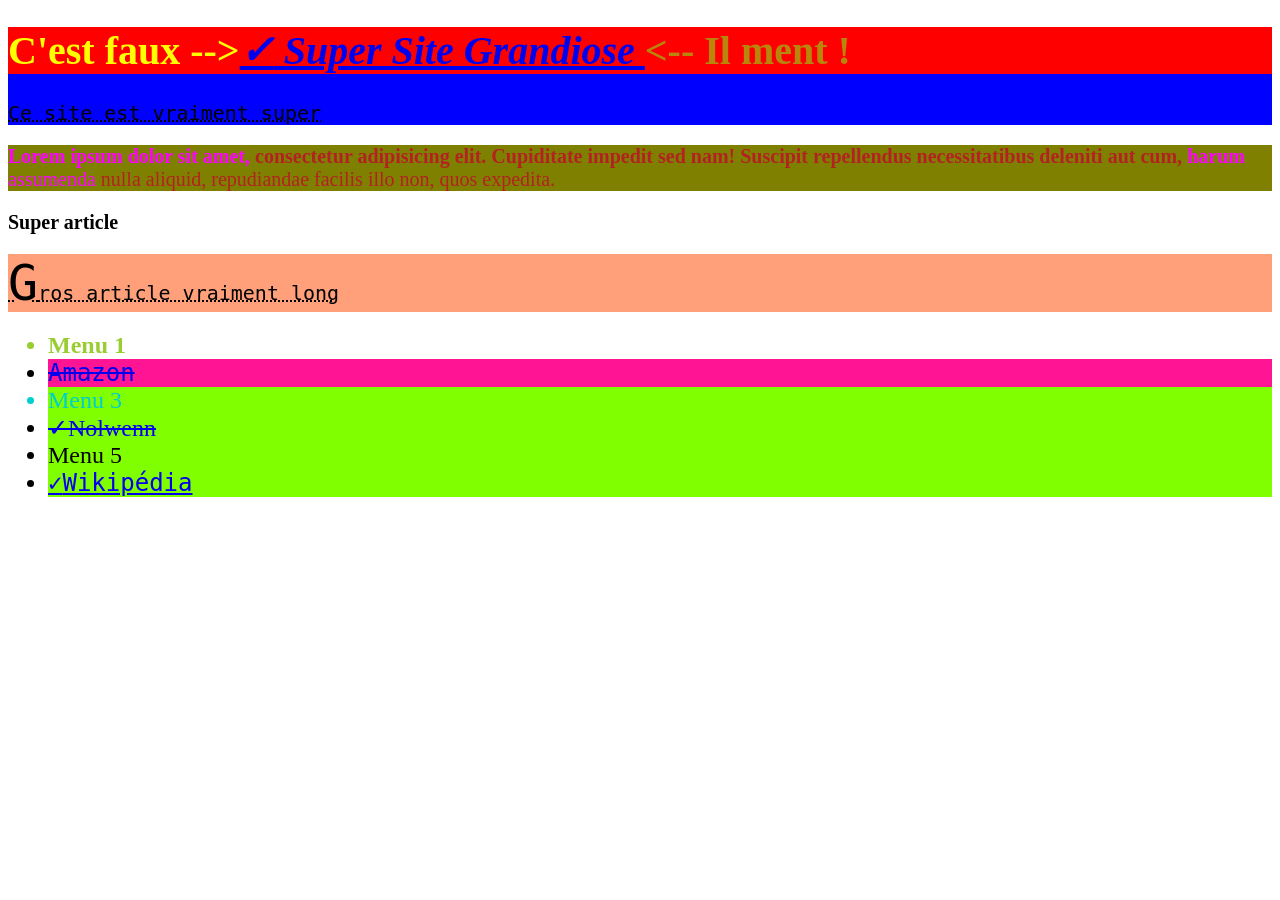
<file: cours_dwwm/front/02-css/01-selecteur/index.html>
<!DOCTYPE html>
<html lang="fr">
<head>
    <meta charset="UTF-8">
    <meta name="viewport" content="width=device-width, initial-scale=1.0">
    <title>Cours CSS - Les sélecteurs</title>
    <link rel="stylesheet" href="style.css">
    <style>
    h1 {
            background-color: aqua;
        }
    </style>
</head>
<body>
    <!-- header>(h1>a>{Super Site Grandiose})+p>{Ce site est vraiment super}-->
    <header style="background-color: blue;">
        <h1><a href="https://google.fr/search?q=carbonnade" target="blank">
            Super Site Grandiose  
            </a>
        </h1>
        <p>
            Ce site est vraiment super
        </p>
    </header>

    <!--main>(p>lorem+span*3)+article>h2+p>{Gros article vraiment long}-->
    <main>
        <p>
            <span>Lorem ipsum dolor sit amet,</span> consectetur adipisicing elit. <span> Cupiditate impedit sed nam!</span> Suscipit repellendus necessitatibus deleniti aut cum, <span> harum assumenda</span> nulla aliquid, repudiandae facilis illo non, quos expedita.
        </p>
        <article>
            <h2>Super article</h2>
            <p>
                Gros article vraiment long
            </p>
        </article>
    </main>
    <!--footer>ul>li*6.footer-list>{Menu $}-->
    <footer>
        <ul>
            <li class="footer-list" id="MenuImportant">Menu 1</li>
            <li class="footer-list"><a href="http://amazon.fr">Amazon</a></li>
            <li class="footer-list" aria-posinset="">Menu 3</li>
            <li class="footer-list"><a href="https://www.marquiset.fr">Nolwenn</a></li>
            <li class="footer-list" peuImportant>Menu 5</li>
            <li class="footer-list"><a href="https://wikipedia.org/wiki/amazonie">Wikipédia</a></li>
        </ul>
    </footer>
</body>
</html>
</file>
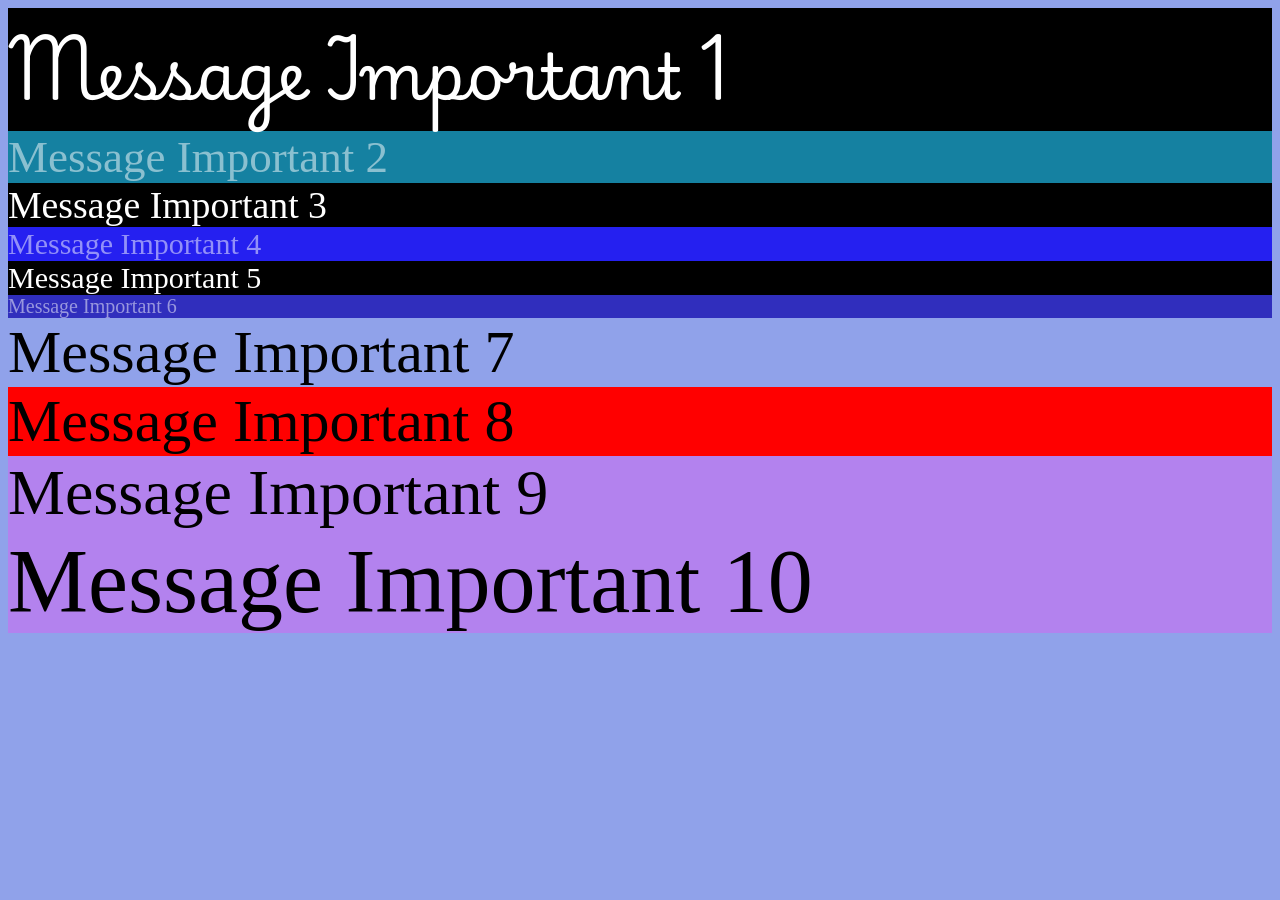
<file: cours_dwwm/front/02-css/02-bases/index.html>
<!DOCTYPE html>
<html lang="fr">
<head>
    <meta charset="UTF-8">
    <meta name="viewport" content="width=device-width, initial-scale=1.0">
    <title>Cours CSS - Les bases</title>
    <link rel="stylesheet" href="style.css">
</head>
<body>
    <div class="target1">
        Message Important 1
    </div>
    <div class="target2">
        Message Important 2
    </div>
    <div class="target3">
        Message Important 3
    </div>
    <div class="target4">
        Message Important 4
    </div>
    <div class="target5">
        Message Important 5
    </div>
    <div class="target6">
        Message Important 6
    </div>
    <div class="target7">
        Message Important 7
    </div>
    <div class="target8">
        Message Important 8
    </div>
    <div class="target9">
        Message Important 9
    </div>
    <div class="target10">
        Message Important 10
    </div>
    
</body>
</html>
</file>
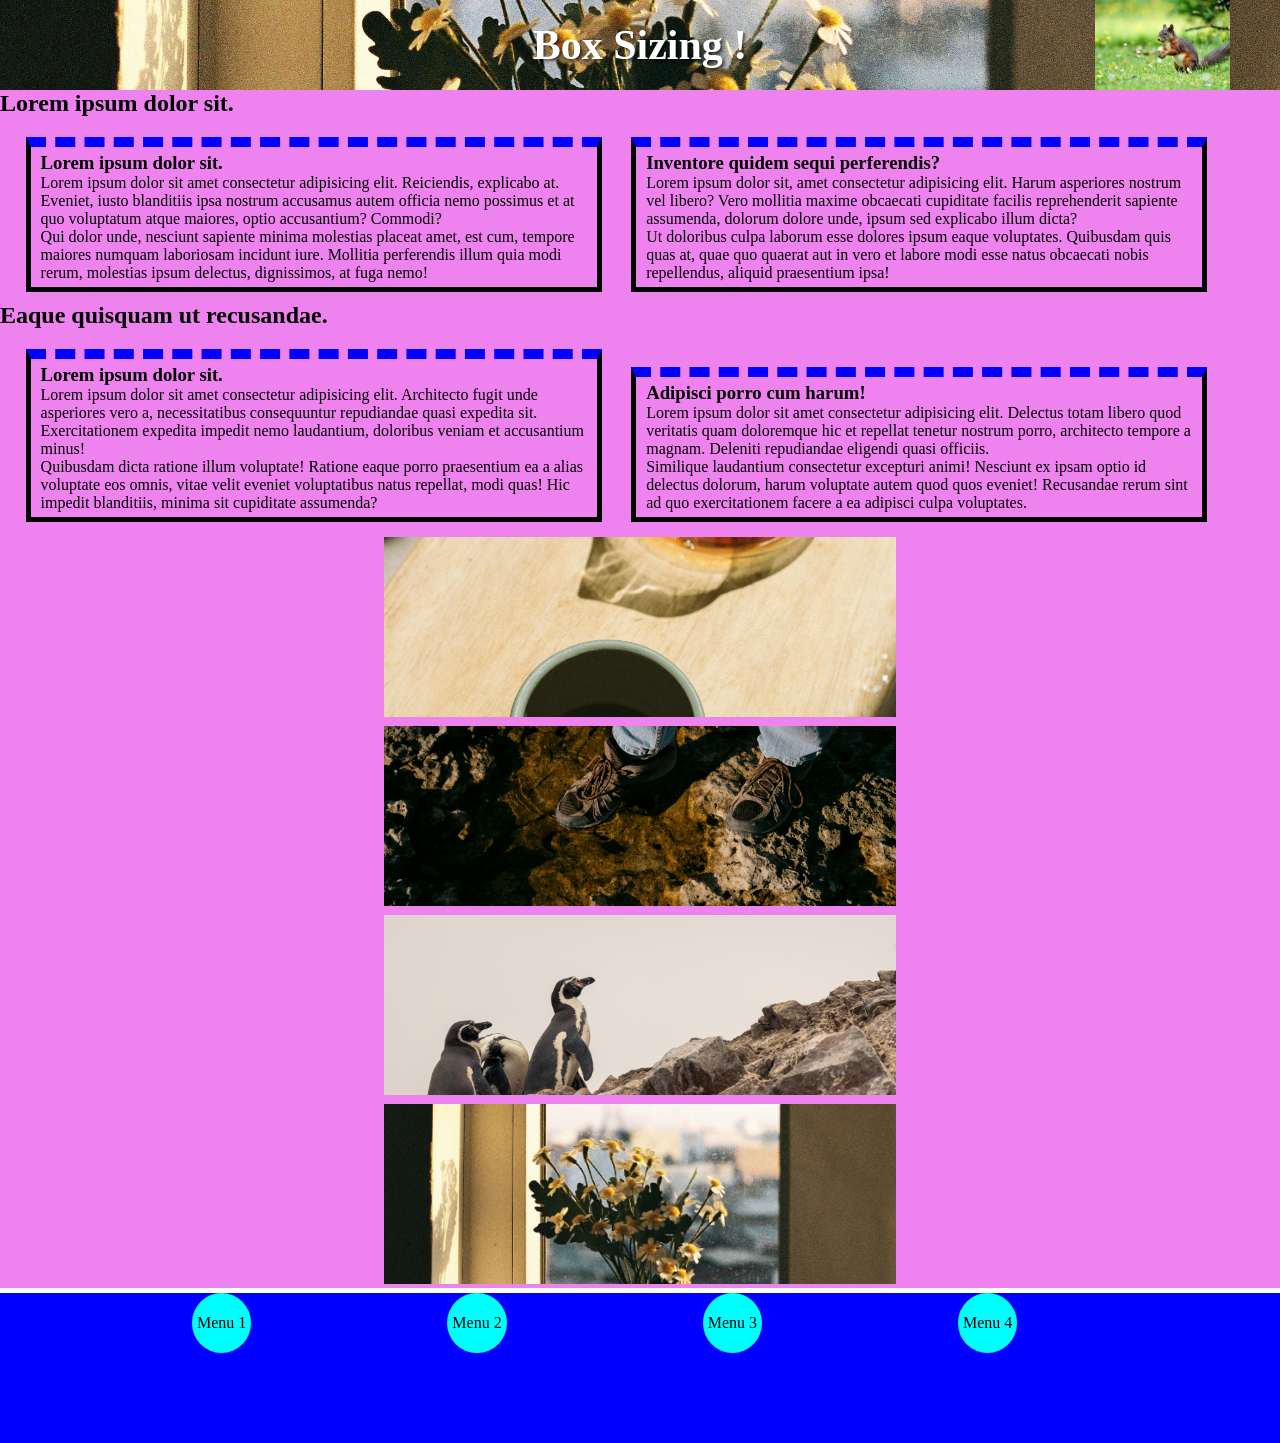
<file: cours_dwwm/front/02-css/03.box-sizing/index.html>
<!DOCTYPE html>
<html lang="fr">
<head>
    <meta charset="UTF-8">
    <meta name="viewport" content="width=device-width, initial-scale=1.0">
    <title>Cours CSS - Box Sizing</title>
    <link rel="stylesheet" href="style.css">
</head>
<body>
    <!-- (header>h1>{Box Sizing !})+(main>(section*2>(h2>lorem4)+article*2>(h3>lorem4)+p*2>lorem)+section>div*4>img)+footer>ul>li*4>{Menu $} -->
    
    <header>
        <h1>Box Sizing !</h1>
    </header>
    <main>
        <section>
            <h2>Lorem ipsum dolor sit.</h2>
            <article>
                <h3>Lorem ipsum dolor sit.</h3>
                <p>Lorem ipsum dolor sit amet consectetur adipisicing elit. Reiciendis, explicabo at. Eveniet, iusto blanditiis ipsa nostrum accusamus autem officia nemo possimus et at quo voluptatum atque maiores, optio accusantium? Commodi?</p>
                <p>Qui dolor unde, nesciunt sapiente minima molestias placeat amet, est cum, tempore maiores numquam laboriosam incidunt iure. Mollitia perferendis illum quia modi rerum, molestias ipsum delectus, dignissimos, at fuga nemo!</p>
            </article>
            <article>
                <h3>Inventore quidem sequi perferendis?</h3>
                <p>Lorem ipsum dolor sit, amet consectetur adipisicing elit. Harum asperiores nostrum vel libero? Vero mollitia maxime obcaecati cupiditate facilis reprehenderit sapiente assumenda, dolorum dolore unde, ipsum sed explicabo illum dicta?</p>
                <p>Ut doloribus culpa laborum esse dolores ipsum eaque voluptates. Quibusdam quis quas at, quae quo quaerat aut in vero et labore modi esse natus obcaecati nobis repellendus, aliquid praesentium ipsa!</p>
            </article>
        </section>
        <section>
            <h2>Eaque quisquam ut recusandae.</h2>
            <article>
                <h3>Lorem ipsum dolor sit.</h3>
                <p>Lorem ipsum dolor sit amet consectetur adipisicing elit. Architecto fugit unde asperiores vero a, necessitatibus consequuntur repudiandae quasi expedita sit. Exercitationem expedita impedit nemo laudantium, doloribus veniam et accusantium minus!</p>
                <p>Quibusdam dicta ratione illum voluptate! Ratione eaque porro praesentium ea a alias voluptate eos omnis, vitae velit eveniet voluptatibus natus repellat, modi quas! Hic impedit blanditiis, minima sit cupiditate assumenda?</p>
            </article>
            <article>
                <h3>Adipisci porro cum harum!</h3>
                <p>Lorem ipsum dolor sit amet consectetur adipisicing elit. Delectus totam libero quod veritatis quam doloremque hic et repellat tenetur nostrum porro, architecto tempore a magnam. Deleniti repudiandae eligendi quasi officiis.</p>
                <p>Similique laudantium consectetur excepturi animi! Nesciunt ex ipsam optio id delectus dolorum, harum voluptate autem quod quos eveniet! Recusandae rerum sint ad quo exercitationem facere a ea adipisci culpa voluptates.</p>
            </article>
        </section>
        <section>
            <div><img src="./pexels-alinaskazka-26985932.jpg" alt="tasse de thé"></div>
            <div><img src="./pexels-gunas4life-19632167.jpg" alt="chaussures de randonnées"></div>
            <div><img src="./pexels-joelalencar-26890445.jpg" alt="manchots"></div>
            <div><img src="./pexels-wilddaisy278-5326566.jpg" alt="vase avec bouquet"></div>
        </section>
    </main>
    <footer>
        <ul>
            <li>Menu 1</li>
            <li>Menu 2</li>
            <li>Menu 3</li>
            <li>Menu 4</li>
        </ul>
    </footer>
    
</body>
</html>
</file>
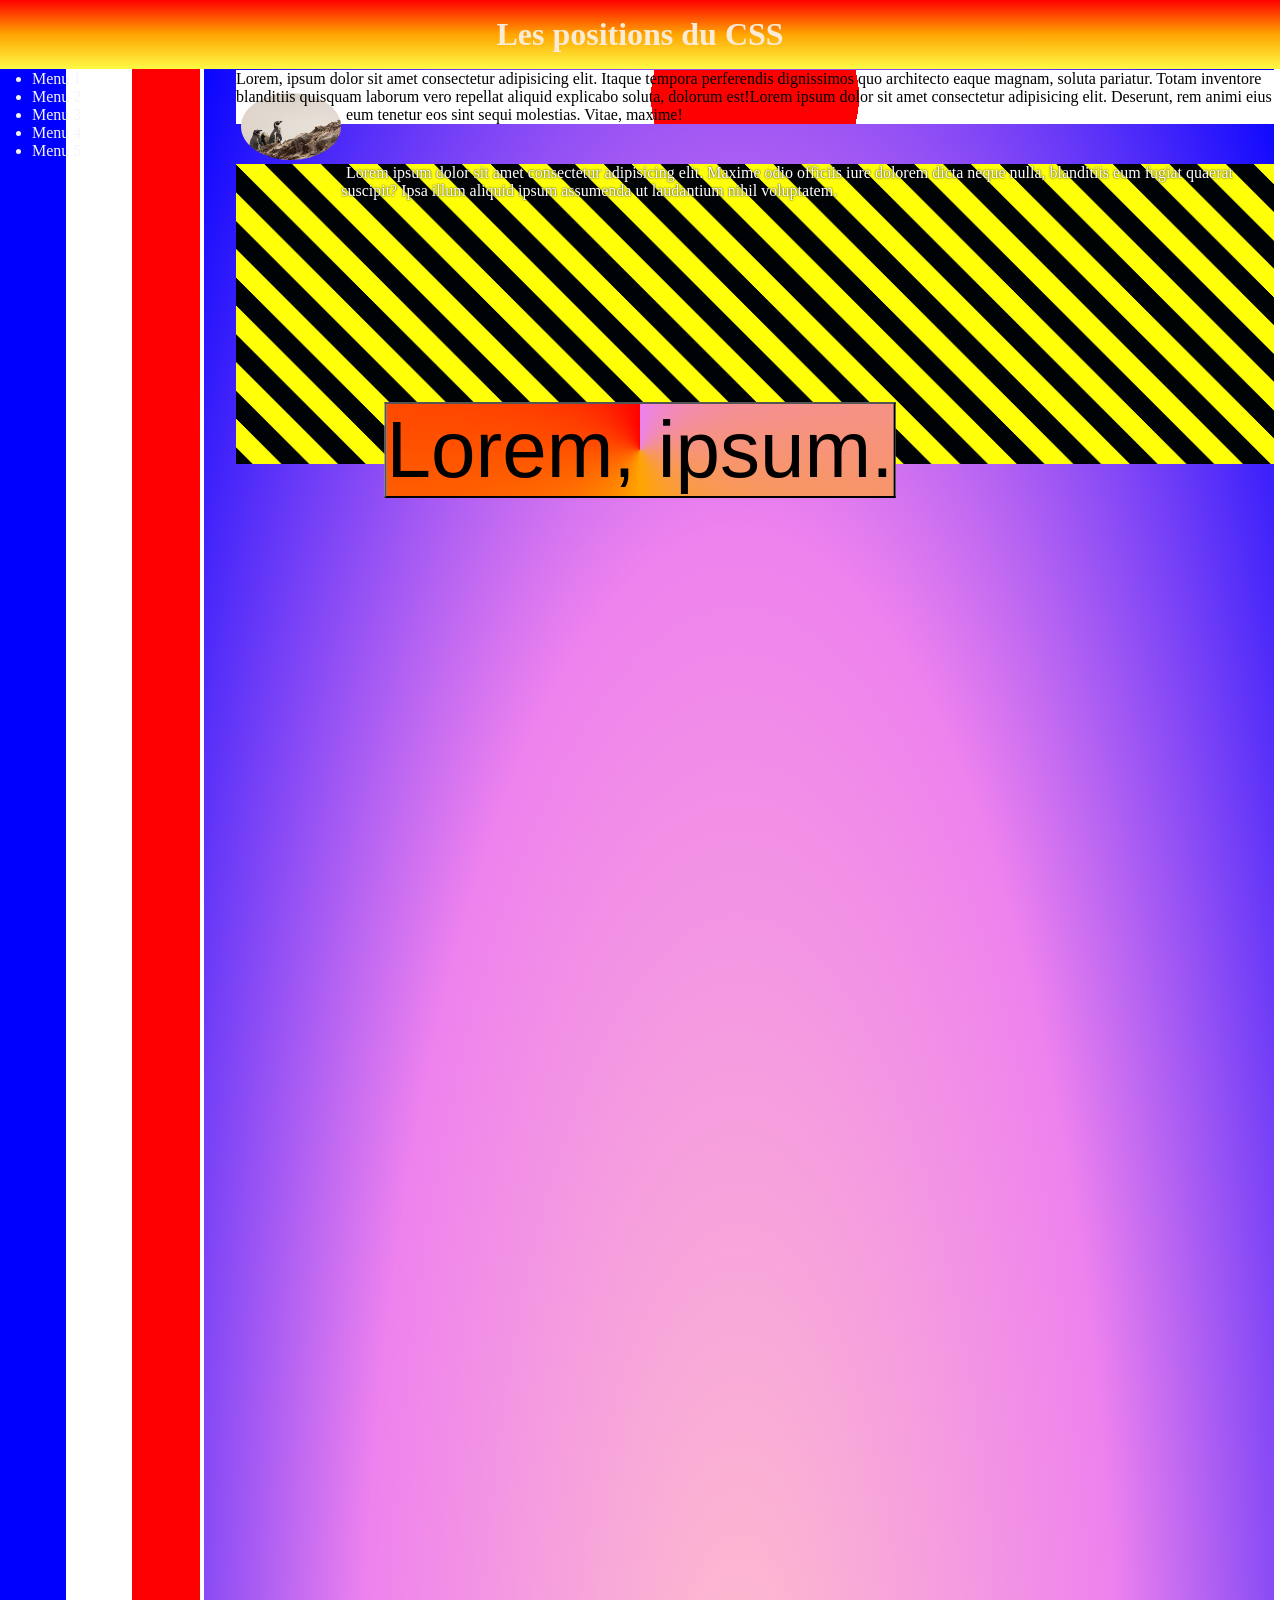
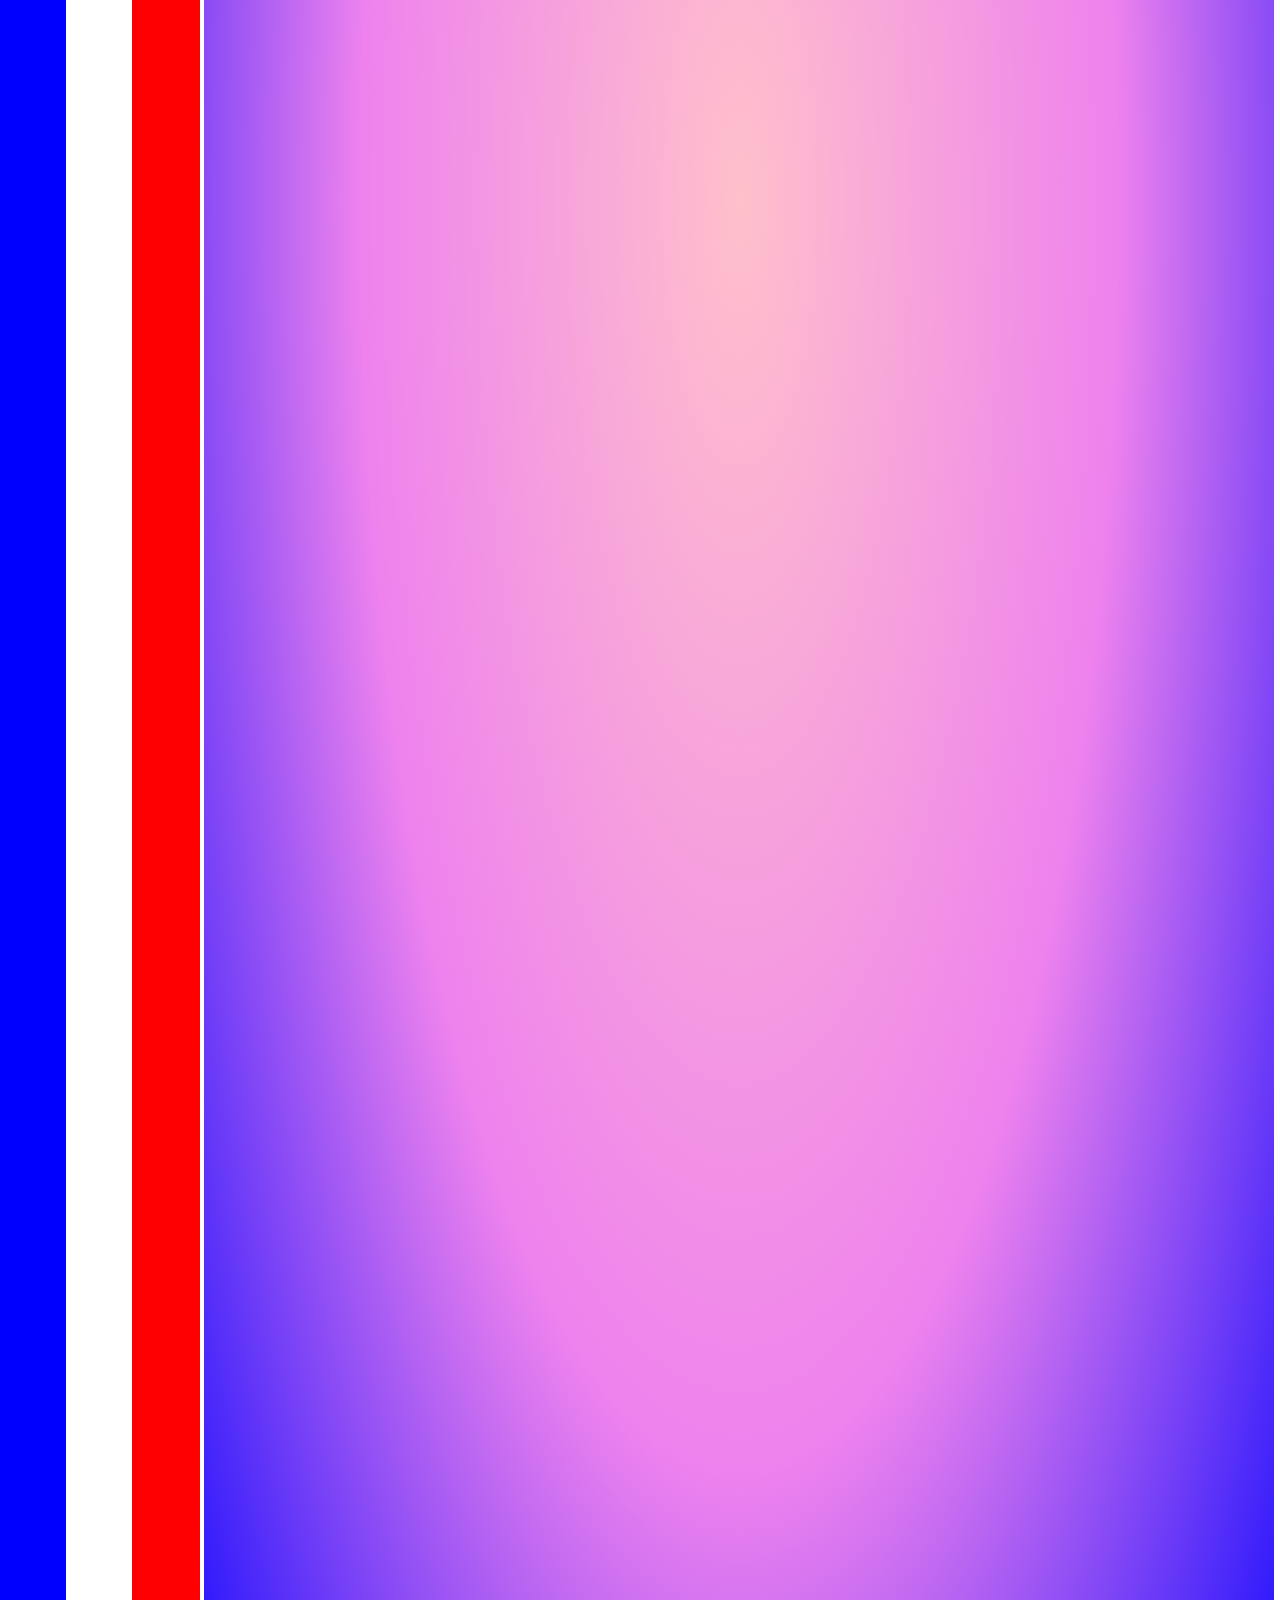
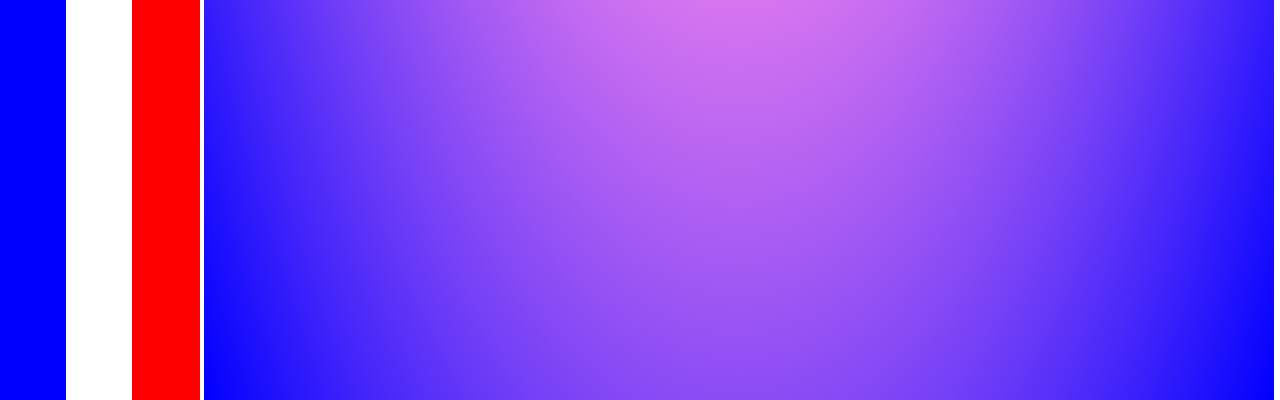
<file: cours_dwwm/front/02-css/04.position/index.html>
<!DOCTYPE html>
<html lang="fr">
<head>
    <meta charset="UTF-8">
    <meta name="viewport" content="width=device-width, initial-scale=1.0">
    <title>Cours CSS - Positions</title>
    <link rel="stylesheet" href="style.css">
</head>
<body>
    <!-- (header>h1>{Les positions du CSS})+(nav>ul>li*5>{Menu $})+main>(p>lorem30+img[alt="image placeholder"]+lorem20)+(button>lorem2)+p>lorem -->
    <header>
        <h1>Les positions du CSS</h1>
    </header>
    <nav>
        <ul>
            <li>Menu 1</li>
            <li>Menu 2</li>
            <li>Menu 3</li>
            <li>Menu 4</li>
            <li>Menu 5</li>
        </ul>
    </nav>
    <main>
        <p>Lorem, ipsum dolor sit amet consectetur adipisicing elit. Itaque tempora perferendis dignissimos quo architecto eaque magnam, soluta pariatur. Totam inventore blanditiis quisquam laborum vero repellat aliquid explicabo soluta, dolorum est!<img src="./pexels-joelalencar-26890445.jpg" alt="image placeholder">Lorem ipsum dolor sit amet consectetur adipisicing elit. Deserunt, rem animi eius eum tenetur eos sint sequi molestias. Vitae, maxime!</p>
        <button>Lorem, ipsum.</button>
        <p>Lorem ipsum dolor sit amet consectetur adipisicing elit. Maxime odio officiis iure dolorem dicta neque nulla, blanditiis eum fugiat quaerat suscipit? Ipsa illum aliquid ipsum assumenda ut laudantium nihil voluptatem.</p>
    </main>
    
</body>
</html>
</file>
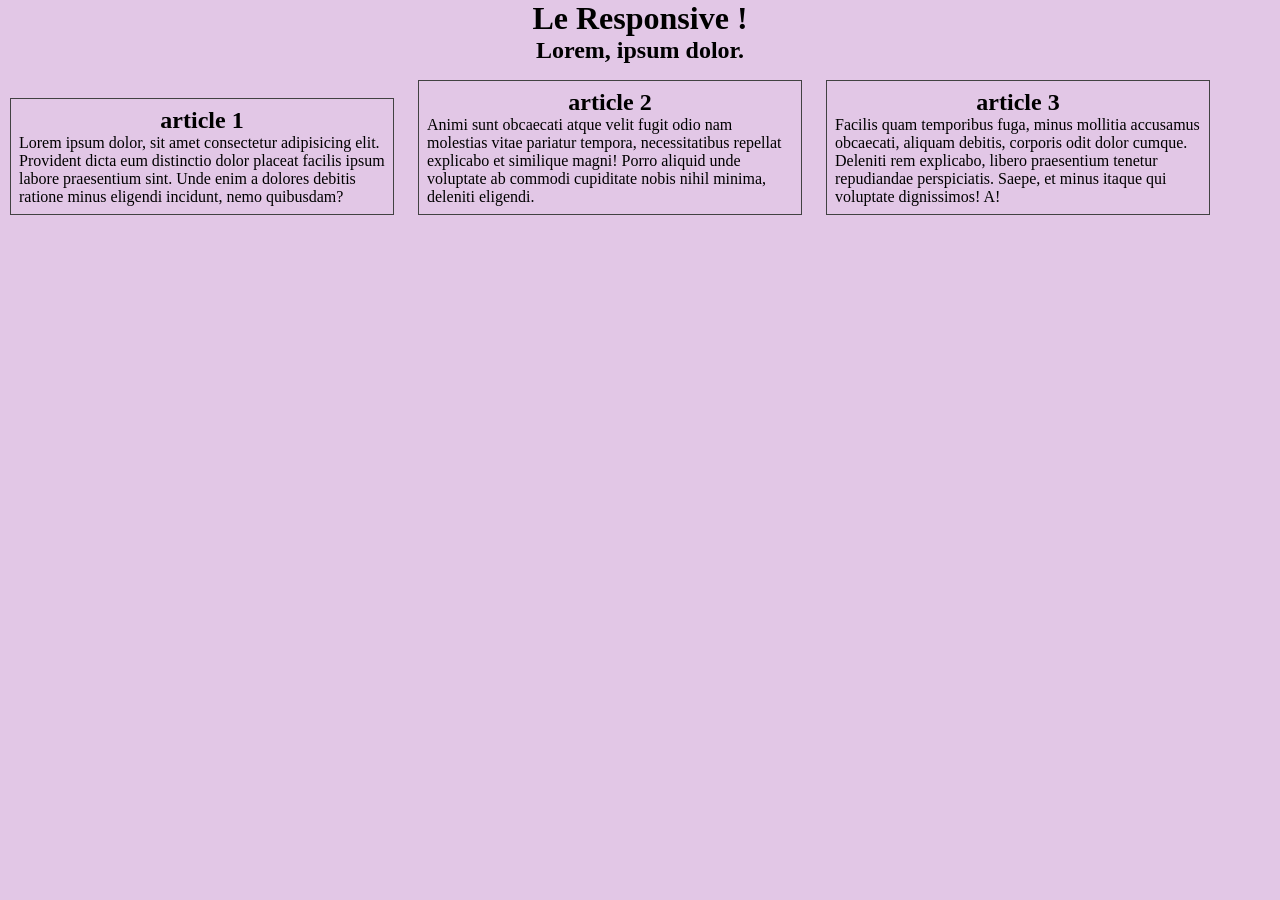
<file: cours_dwwm/front/02-css/05.responsive/index.html>
<!DOCTYPE html>
<html lang="fr">
<head>
    <meta charset="UTF-8">
    <meta name="viewport" content="width=device-width, initial-scale=1.0">
    <link rel="stylesheet" href="style.css">
    <title>Cours CSS - Responsive</title>
</head>
<body>
    <!-- (h1>{Le Responsive !})section>(h2>lorem3)+article*3>(h2{article $})+p>lorem -->
    <h1>Le Responsive !</h1>
    <section>
        <h2>Lorem, ipsum dolor.</h2>
        <article>
            <h2>article 1</h2>
            <p>Lorem ipsum dolor, sit amet consectetur adipisicing elit. Provident dicta eum distinctio dolor placeat facilis ipsum labore praesentium sint. Unde enim a dolores debitis ratione minus eligendi incidunt, nemo quibusdam?</p>
        </article>
        <article>
            <h2>article 2</h2>
            <p>Animi sunt obcaecati atque velit fugit odio nam molestias vitae pariatur tempora, necessitatibus repellat explicabo et similique magni! Porro aliquid unde voluptate ab commodi cupiditate nobis nihil minima, deleniti eligendi.</p>
        </article>
        <article>
            <h2>article 3</h2>
            <p>Facilis quam temporibus fuga, minus mollitia accusamus obcaecati, aliquam debitis, corporis odit dolor cumque. Deleniti rem explicabo, libero praesentium tenetur repudiandae perspiciatis. Saepe, et minus itaque qui voluptate dignissimos! A!</p>
        </article>
    </section>
    
</body>
</html>
</file>
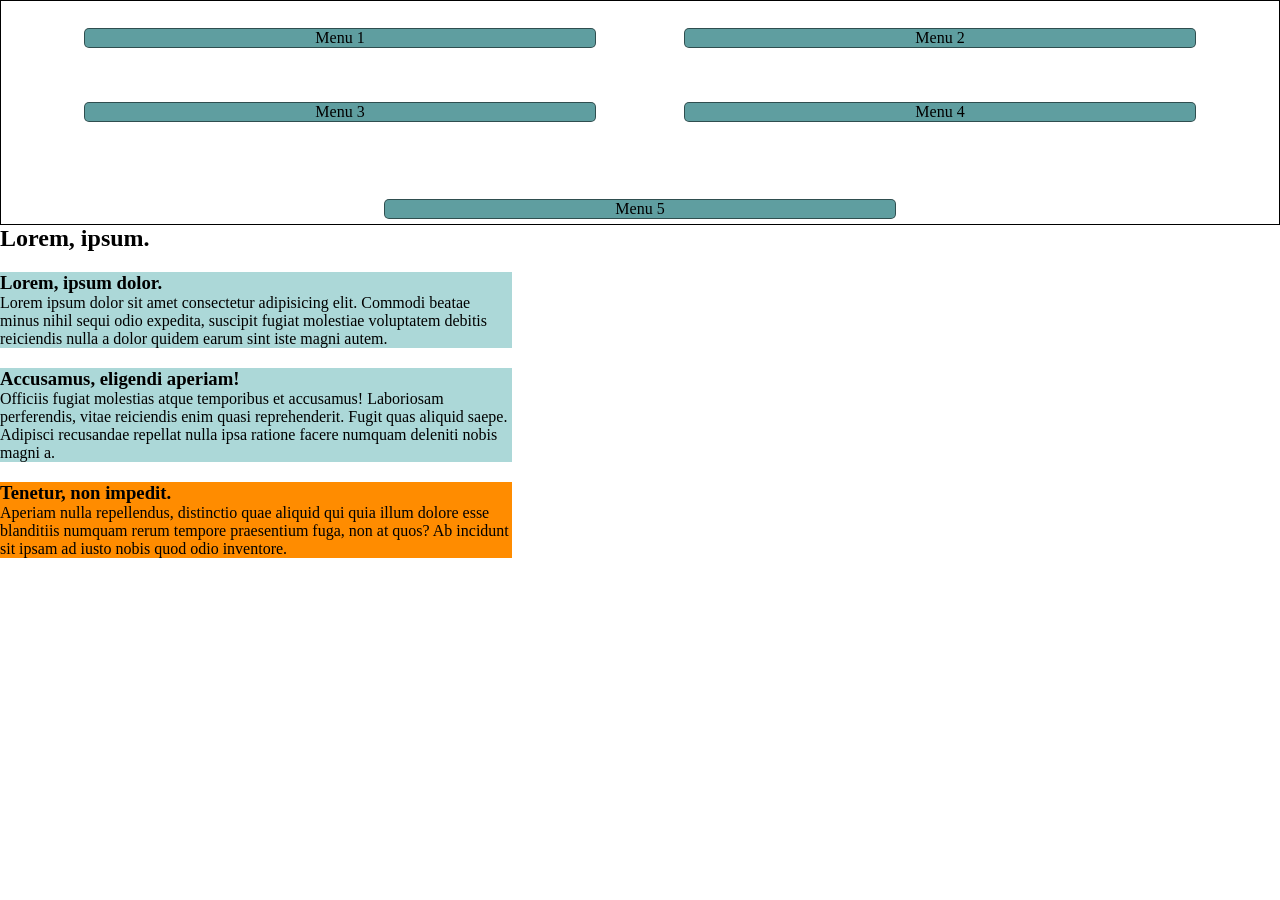
<file: cours_dwwm/front/02-css/06-flex/index.html>
<!DOCTYPE html>
<html lang="fr">
<head>
    <meta charset="UTF-8">
    <meta name="viewport" content="width=device-width, initial-scale=1.0">
    <link rel="stylesheet" href="style.css">
    <title>Cours CSS - Flex Box</title>
</head>
<body>
    <!-- (header>nav>ul>li*5{Menu $})+main>section>(h2>lorem2)+article*3>(h3>lorem3)+p>lorem -->
    <header>
        <nav>
            <ul>
                <li>Menu 1</li>
                <li>Menu 2</li>
                <li>Menu 3</li>
                <li>Menu 4</li>
                <li>Menu 5</li>
            </ul>
        </nav>
    </header>
    <main>
        <section>
            <h2>Lorem, ipsum.</h2>
            <article>
                <h3>Lorem, ipsum dolor.</h3>
                <p>Lorem ipsum dolor sit amet consectetur adipisicing elit. Commodi beatae minus nihil sequi odio expedita, suscipit fugiat molestiae voluptatem debitis reiciendis nulla a dolor quidem earum sint iste magni autem.</p>
            </article>
            <article>
                <h3>Tenetur, non impedit.</h3>
                <p>Aperiam nulla repellendus, distinctio quae aliquid qui quia illum dolore esse blanditiis numquam rerum tempore praesentium fuga, non at quos? Ab incidunt sit ipsam ad iusto nobis quod odio inventore.</p>
            </article>
            <article>
                <h3>Accusamus, eligendi aperiam!</h3>
                <p>Officiis fugiat molestias atque temporibus et accusamus! Laboriosam perferendis, vitae reiciendis enim quasi reprehenderit. Fugit quas aliquid saepe. Adipisci recusandae repellat nulla ipsa ratione facere numquam deleniti nobis magni a.</p>
            </article>
        </section>
    </main>
    
</body>
</html>
</file>
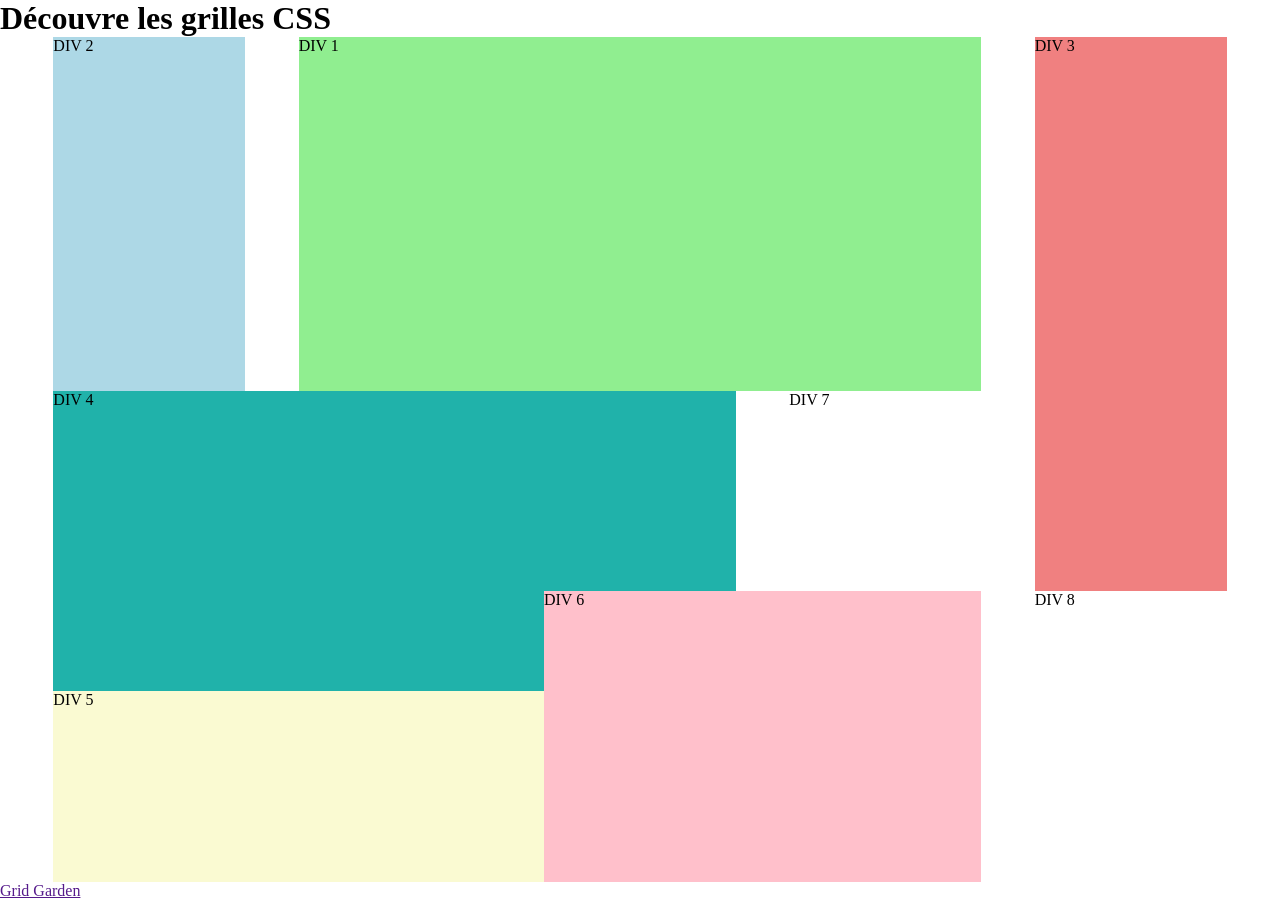
<file: cours_dwwm/front/02-css/07-grid/index.html>
<!DOCTYPE html>
<html lang="fr">
<head>
    <meta charset="UTF-8">
    <meta name="viewport" content="width=device-width, initial-scale=1.0">
    <link rel="stylesheet" href="style.css">
    <title>Cours CSS - Grid</title>
</head>
<body>
    <!-- (header>h1>{Découvre les grilles CSS})+(main>div*8>{DIV $})+footer>a[target="_blank"]>{Grid Garden} -->
    <header>
        <h1>Découvre les grilles CSS</h1>
    </header>
    <main>
        <div>DIV 1</div>
        <div>DIV 2</div>
        <div>DIV 3</div>
        <div>DIV 4</div>
        <div>DIV 5</div>
        <div>DIV 6</div>
        <div>DIV 7</div>
        <div>DIV 8</div>
    </main>
    <footer><a href="" target="_blank">Grid Garden</a></footer>
    
</body>
</html>
</file>
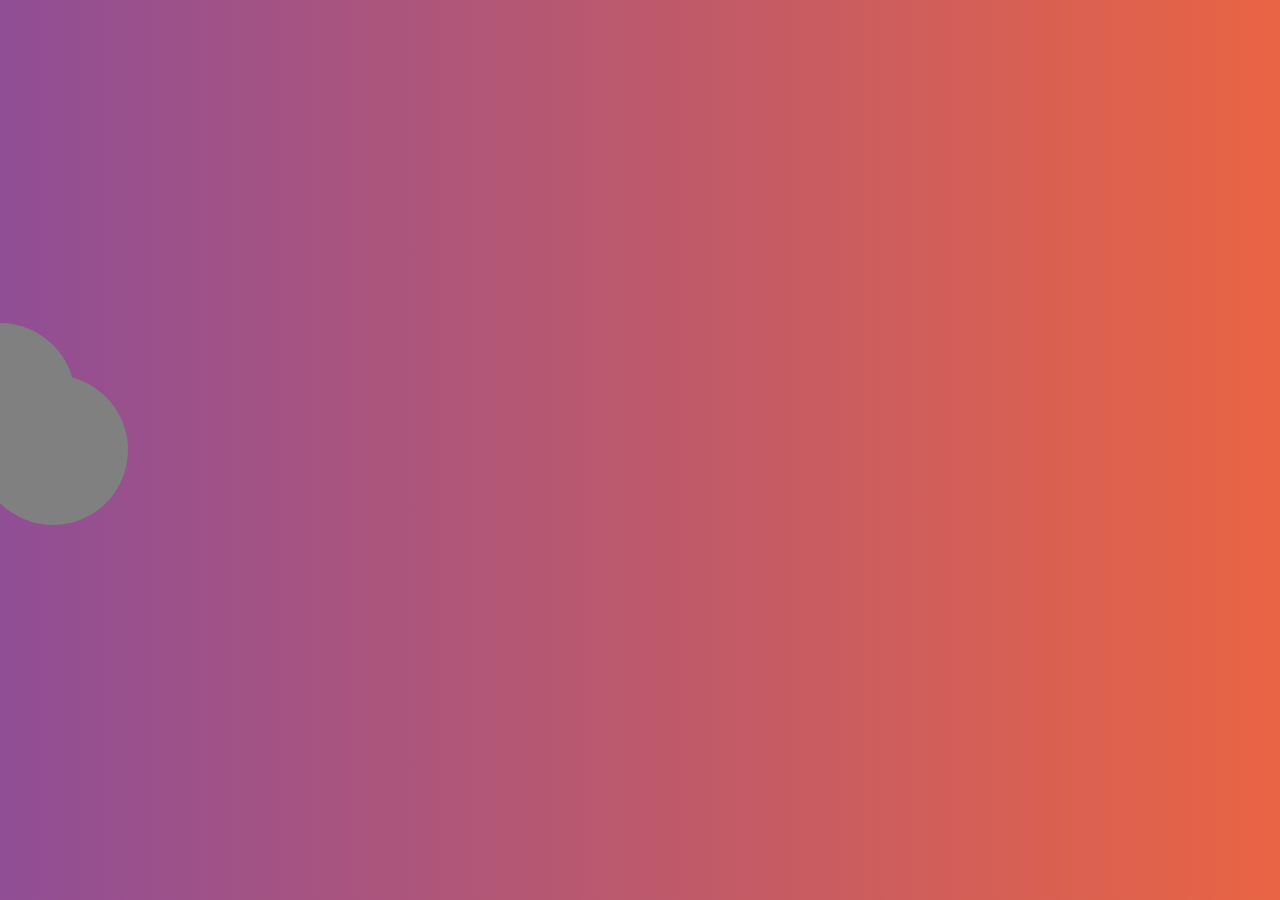
<file: cours_dwwm/front/02-css/09-animation/index.html>
<!DOCTYPE html>
<html lang="fr">
<head>
    <meta charset="UTF-8">
    <meta http-equiv="X-UA-Compatible" content="IE=edge">
    <meta name="viewport" content="width=device-width, initial-scale=1.0">
    <title>Animation CSS</title>
    <link rel="stylesheet" href="style.css">
</head>
<body>
    <div class="sky">
        <div class="cloud">
            <div class="part1"></div>
            <div class="part2"></div>
            <div class="part3"></div>
        </div>
    </div>
</body>
</html>
</file>
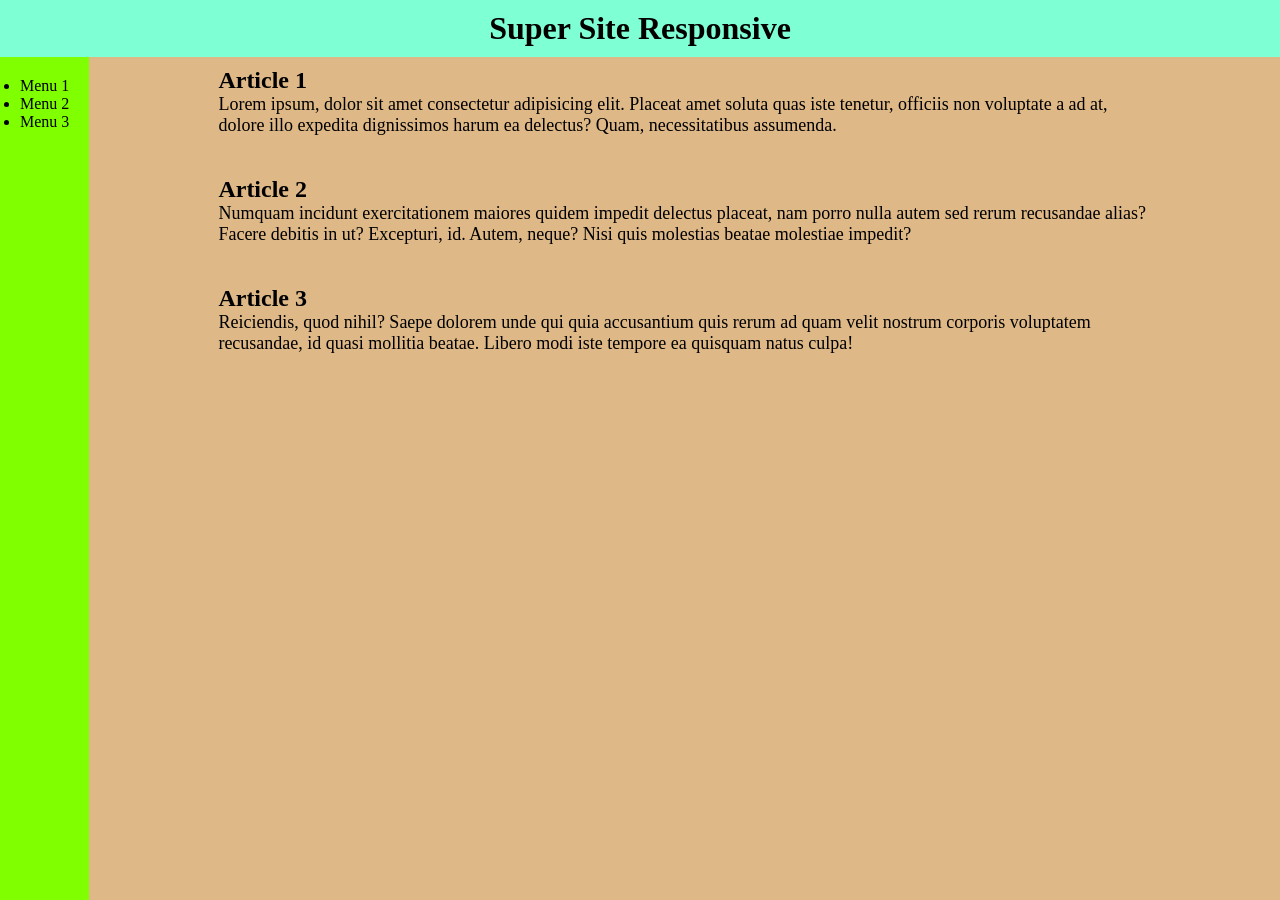
<file: cours_dwwm/front/02-css/10-import/index.html>
<!DOCTYPE html>
<html lang="fr">
<head>
    <meta charset="UTF-8">
    <meta name="viewport" content="width=device-width, initial-scale=1.0">
    <link rel="stylesheet" href="style.css">
    <title>Cours CSS - Import</title>
</head>
<body>
    <header>
        <h1>Super Site Responsive</h1>
    </header>
<main>
    <article>
        <h2>Article 1</h2>
        <p>Lorem ipsum, dolor sit amet consectetur adipisicing elit. Placeat amet soluta quas iste tenetur, officiis non voluptate a ad at, dolore illo expedita dignissimos harum ea delectus? Quam, necessitatibus assumenda.</p>
    </article>
    <article>
        <h2>Article 2</h2>
        <p>Numquam incidunt exercitationem maiores quidem impedit delectus placeat, nam porro nulla autem sed rerum recusandae alias? Facere debitis in ut? Excepturi, id. Autem, neque? Nisi quis molestias beatae molestiae impedit?</p>
    </article>
    <article>
        <h2>Article 3</h2>
        <p>Reiciendis, quod nihil? Saepe dolorem unde qui quia accusantium quis rerum ad quam velit nostrum corporis voluptatem recusandae, id quasi mollitia beatae. Libero modi iste tempore ea quisquam natus culpa!</p>
    </article>
</main>
<footer>
    <ul>
        <li>Menu 1</li>
        <li>Menu 2</li>
        <li>Menu 3</li>
    </ul>
</footer>
</body>
</html>
</file>
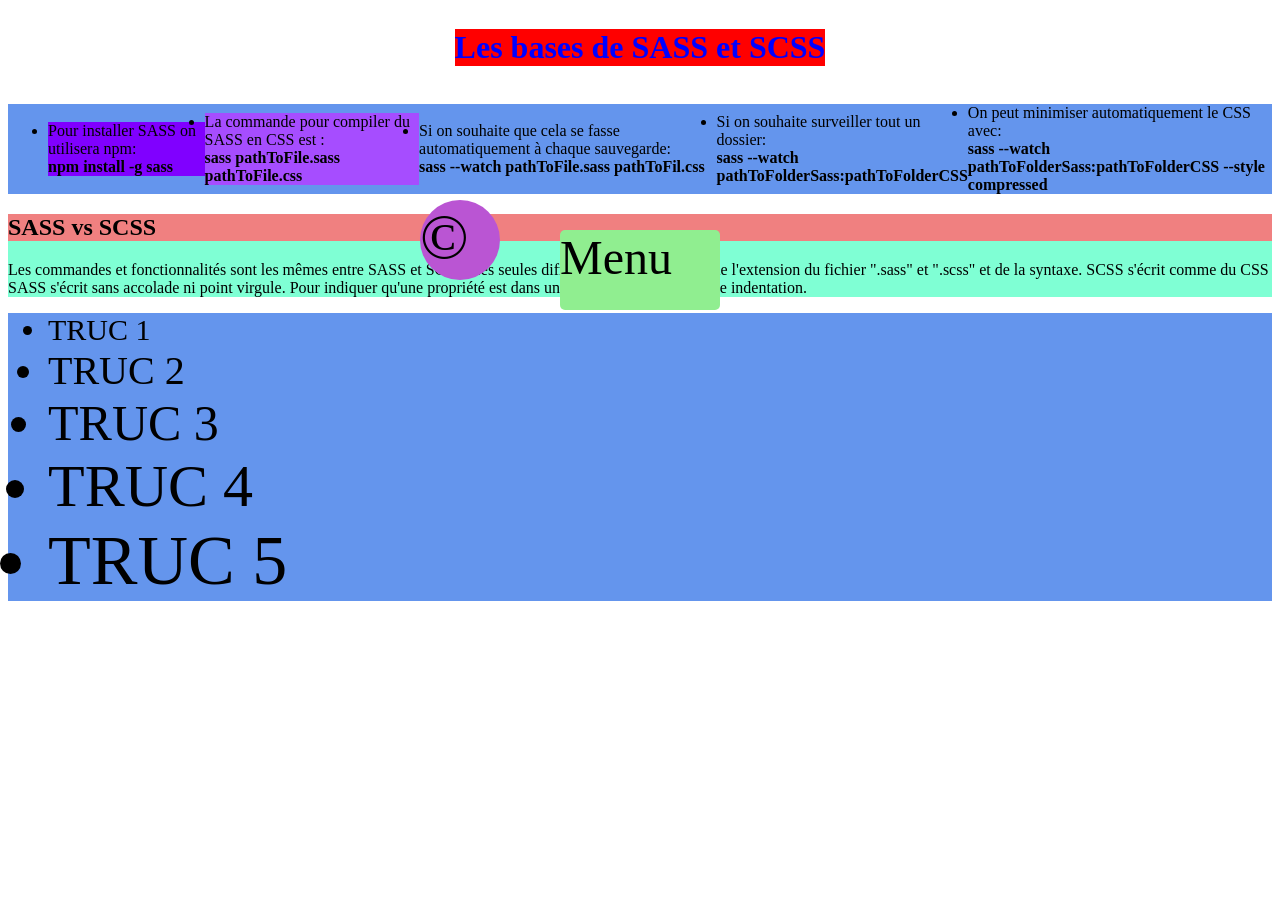
<file: cours_dwwm/front/02-css/12-sass/index.html>
<!DOCTYPE html>
<html lang="fr">
<head>
    <meta charset="UTF-8">
    <meta name="viewport" content="width=device-width, initial-scale=1.0">
    <link rel="stylesheet" href="./css/test-sass.css">
    <link rel="stylesheet" href="./css/style.css">
    <title>Cours CSS - SASS</title>
</head>
<body>
    <header>
        <h1>Les bases de SASS et SCSS</h1>
    </header>
    <main>
        <ul>
            <li>
                Pour installer SASS on utilisera npm: 
                <br>
                <strong>npm install -g sass</strong>
            </li>
            <li>
                La commande pour compiler du SASS en CSS est : 
                <br>
                <strong>sass pathToFile.sass pathToFile.css</strong>
            </li>
            <li>
                Si on souhaite que cela se fasse automatiquement à chaque sauvegarde:
                <br>
                <strong>sass --watch pathToFile.sass pathToFil.css</strong>
            </li>
            <li>Si on souhaite surveiller tout un dossier:
                <br>
                <strong>sass --watch pathToFolderSass:pathToFolderCSS</strong>
            </li>
            <li>On peut minimiser automatiquement le CSS avec:
                <br>
                <strong>sass --watch pathToFolderSass:pathToFolderCSS --style compressed</strong>
            </li>
        </ul>
        </main>

        <section>
            <h2><span>SASS vs SCSS</span></h2>
            <p>
                Les commandes et fonctionnalités sont les mêmes entre SASS et SCSS.
                Les seules différences sont au niveau de l'extension du fichier ".sass" et ".scss" et de la syntaxe.
                SCSS s'écrit comme du CSS
                SASS s'écrit sans accolade ni point virgule. Pour indiquer qu'une propriété est dans un sélecteur, on utilisera une indentation. 
            </p>
        </section>
        <div class="copy">&copy</div>
        <div class="menu">Menu</div>
        <ul>
            <li class="truc1">TRUC 1</li>
            <li class="truc2">TRUC 2</li>
            <li class="truc3">TRUC 3</li>
            <li class="truc4">TRUC 4</li>
            <li class="truc5">TRUC 5</li>
        </ul>
</body>
</html>
</file>
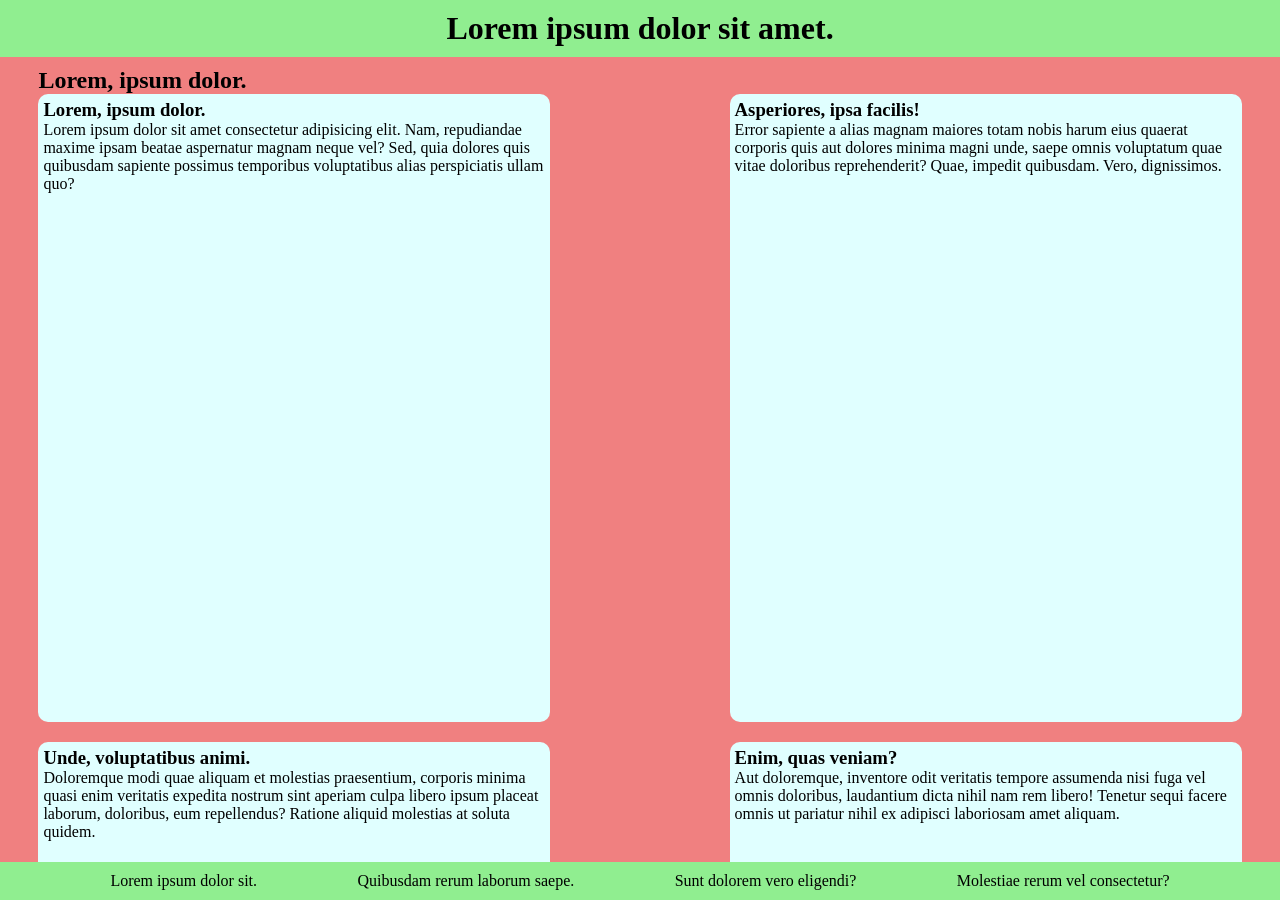
<file: cours_dwwm/front/02-css/14-container/index.html>
<!DOCTYPE html>
<html lang="fr">
<head>
    <meta charset="UTF-8">
    <meta name="viewport" content="width=device-width, initial-scale=1.0">
    <title>Cours CSS - Container</title>
    <link rel="stylesheet" href="style.css">
</head>
<body>
    <header>
        <h1>Lorem ipsum dolor sit amet.</h1>
    </header>
    <main>
        <section>
            <h2>Lorem, ipsum dolor.</h2>
            <div class="flex">
                <article>
                    <h3>Lorem, ipsum dolor.</h3>
                    <p>Lorem ipsum dolor sit amet consectetur adipisicing elit. Nam, repudiandae maxime ipsam beatae aspernatur magnam neque vel? Sed, quia dolores quis quibusdam sapiente possimus temporibus voluptatibus alias perspiciatis ullam quo?</p>
                </article>
                <article>
                    <h3>Asperiores, ipsa facilis!</h3>
                    <p>Error sapiente a alias magnam maiores totam nobis harum eius quaerat corporis quis aut dolores minima magni unde, saepe omnis voluptatum quae vitae doloribus reprehenderit? Quae, impedit quibusdam. Vero, dignissimos.</p>
                </article>
                <article>
                    <h3>Unde, voluptatibus animi.</h3>
                    <p>Doloremque modi quae aliquam et molestias praesentium, corporis minima quasi enim veritatis expedita nostrum sint aperiam culpa libero ipsum placeat laborum, doloribus, eum repellendus? Ratione aliquid molestias at soluta quidem.</p>
                </article>
                <article>
                    <h3>Enim, quas veniam?</h3>
                    <p>Aut doloremque, inventore odit veritatis tempore assumenda nisi fuga vel omnis doloribus, laudantium dicta nihil nam rem libero! Tenetur sequi facere omnis ut pariatur nihil ex adipisci laboriosam amet aliquam.</p>
                </article>
                <article>
                    <h3>Cupiditate, dolor repudiandae!</h3>
                    <p>Atque, cupiditate magnam. Hic, natus? Accusamus quam itaque deserunt soluta excepturi cumque modi, dicta ullam illo dolore, culpa delectus, illum ipsum sunt. Eos ut nemo, assumenda vel dignissimos dolorem ipsa?</p>
                </article>
                <article>
                    <h3>Consequuntur, veniam reprehenderit.</h3>
                    <p>Molestias, porro cum nobis eos magnam atque accusamus molestiae doloremque reprehenderit consectetur eaque veniam. Necessitatibus consectetur quia nemo incidunt alias modi sed quaerat, blanditiis id, minima beatae laudantium. Numquam, cumque?</p>
                </article>
            </div>
        </section>
    </main>
    <footer>
        <ul>
            <li>Lorem ipsum dolor sit.</li>
            <li>Quibusdam rerum laborum saepe.</li>
            <li>Sunt dolorem vero eligendi?</li>
            <li>Molestiae rerum vel consectetur?</li>
        </ul>
    </footer>
</body>
</html>
</file>
<file: cours_dwwm/front/02-css/01-selecteur/style.css>
h1 {
    /*
    Le css peut être placé soit en attribut d'un élément html 
    soit dans une balise "style"
    soit dans un fichier externe lié au html avec une balise "link"

    Une règle css s'écrit en commençant par un "sélecteur" permettant de savoir quel élément on va modifier
    Puis entre accolades les différentes propriétés que l'on veut modifier

    Si deux propriétés se contredisent, c'est la dernière à apparaitre qui aura la priorité

    En ajoutant "!important" elle aura toujours la priorité
    */
    background-color: red !important;
}

/* -------Enfant direct ou indirect-------*/
main p {
    /* Tout p dans un main est sélectionné*/
    background-color: lightsalmon;
}

main > p 
{
    /* Seul les p directement dans le main, sans autre parent entre eux sont sélectionnés*/
    background-color: olive;
}

/* -------Frère direct ou indirect--------*/
/* # permet de sélectionner un élément via son id */
li#MenuImportant ~ li {
    /* on sélectionne tous les li qui suivent (au même niveau) le "li" d'id "MenuImportant */
    background-color: chartreuse;
}

li#MenuImportant + li {
    /* on sélectionne le "li" qui suit le "li" d'id "MenuImportant" */
    background-color: deeppink;
}

/* -------- Les pseudo classes -------- */
 /* Les pseudo classes sont des sélecteurs qui s'écrivent ":nomdelapseudoclass" */
 li:hover {
    /* Attention, ne fontionne pas sur mobile */
    background-color: silver !important; 
 }

 li:nth-child(3)    {
    /* Sélectionne tout li qui est le 3ème enfant */
    color: darkturquoise;
 }

 li:nth-of-type(1) {
    /* Sélectionne tout premier li*/
    color: yellowgreen;
 }
 /* Les balises "a" ne sont affectées par un changement de couleur que si elles sont directement sélectionnées */

 h1 a:active {
    color: darkorange;
 }

 h1 a:visited {
    color: gray;
 }

 p span:not(:nth-of-type(2)) {
    /* :not permet de sélectionner certains éléments à l'exception de ceux entre parenthèses */
    color: magenta;
 }

 *:not(h1,a) {
    /* je peux mettre plusieurs exceptions à :not en les séparant d'une virgule */
    font-size: 20px;
 }

p:has(span) {
    /* :has permet de sélectionner un élément selon ses enfants */
    color: firebrick;
}

/* ------------- Les pseudo éléments ----------- */
/* Les pseudo éléments sont écrit de la façon suivante 
::nomdupseudoelement */
article p::first-letter {
    font-size: 50px;
}

main > p::first-line {
    font-weight: bold;
}

/* before et after permettent d'ajouter un élément au début et à la fin d'un élément html 
Pour fonctionner ils doivent prendre obigatoirement la propriété "content"*/
h1::before {
    content: "C'est faux -->";
    color: yellow;
}

h1::after {
    content: "<-- Il ment !";
    color: darkgoldenrod;
}

/* ------------- classes, id et attributs ----------- */
/*id*/
#MenuImportant {
    font-weight: bold;
}

/*class*/
.footer-list {
    font-size: 24px;
}
/* On peut sélectionner un élément avec plusieurs class 
li.footer-list.peuImportant{}*/

a[target] {
    /* tout "a" qui possède l'attribut "target" 
    Je pourrais même être plus précis et écrire : 
    a[target="_blank"]{}*/
    font-style: italic;
}

a[href*="amazon"] {
    /* Tout "a" dont le href contient le mot "amazon" */
    font-family: monospace;
}

a[href^="https"]::before {
    /* tout "a" dont le href commence par "https" */
    content: "\002713";
}

a[href$=".fr"] {
    /* tout "a" dont le href se termine par ".fr" */
    text-decoration: line-through;
}

article p, header p {
    /* une virgule permet de sélectionner des éléments différents */
    font-family: cursive, monospace, Courier;
    /* plusieurs font : si le navigateur ne charge pas la première --> la deuxième et ainsi de suite */
}

:where(article, header) p {
    /* sélectionne les p qui ont pour parent artcile ou header */
    text-decoration: underline dotted;
}

/* ----------- Priorités ----------- */
/* Par défaut, css est lu de haut en bas, si une règle vient contredire une autre précédemment écrite, celle du bas s'appliquera  */

li:nth-child(1) {
    font-weight: normal;
}
/* 
La règle ci-dessus ne fonctionne pas car plus un sélecteur CSS a une grande priorité plus il sera difficile de le modifier 
Le niveau de priorité est calculé de la façon suivant : 
    0,0,0 
Trois chiffres dont le premier est prioritaire sur le second et le second sur le troisième 
Chaque sélecteur fera augmeter un des nombres (passer la souris sur le sélecteur pour avoir l'info) 
    - une balise html fera augmenter le dernier chiffre
    - une class ou pseudo class fera augmenter le second
    - un id fera augmenter le premier

Ex :
    1,0,0 aura la priorité sur 0,14,9
    0,1,0 aura la priorité sur 0,0,12
    0,2,0 aura la priorité sur 0,1,8
*/
</file>
<file: cours_dwwm/front/02-css/02-bases/style.css>
/* TODO: import police et variable css */
@font-face {
    font-family: Playwrite;
    src: url(./PlaywritePE-VariableFont_wght.ttf);
    /* 
        font face permet d'importer une police d'écriture 
        la propriété font-family prend le nom qu'on souhaite lui donner 
        src pour le chemin jusqu'au fichier 
        Ensuite on peut utiliser là où on souhaite la police font-family avec le nom choisi
    */
}

:root {
    font-size: 30px;
    --bg-color-text: rgb(179, 130, 238); 
    /* 
    une variable css commence par "--" puis porte le nom qu'on souhaite
    elle peut prendre n'importe quelle valeur 
    elle pourra être utilisée presque partout dans notre code en appelant son nom dans la fonction "var()"
    une variable css n'est accessible que si elle est déclarée dans un parent (:root représente le document dans son intégraité) 
    */
}

body {
    background-color: rgb(144, 162, 234);
}

.target1 {
    font-family: Playwrite;
    /* 
        rgb prend entre ses paranthèses 3 valeurs entre 0 et 255
        Elles correspondent au niveau de rouge, vert et bleu 
    */
    background-color: rgb(0,0,0);
    color: rgb(255,255,255);
}

.target2 {
    background-color: rgb(21, 129, 161);
    /* 
        rgba prend une 4ème valeur entre 0 et 1 correspondnat à l'opacité de celle-ci
    */
    color: rgba(255,255,255,0.5);
}

.target3 {
    /* 
        Les couleurs peuvent aussi être choisies en hexadecimal
        Dans ce cas on utilisera un "#" suivi de 6 caractères 
        Chaque paires de caractères correspond à une couleur : rouge, vert ou bleu
        Elles vont de 00 à FF 
        On ajoute une paire de caractère en plus plus l'opacité
    */
    background-color: #000000;
    color: #FFFFFF;

}

.target4 {
    /* 
        hsl prend 3 valeurs : hue, saturation et lightness 
        La première est la position sur un cercle chromatique de 0 à 360
        La deuxième est la saturation de la couleur en pourcentage
        La troisième est la luminosité de la couleur en pourcentage
    */
    background-color: #2520F0;
    color: #FFFFFF80;
}

.target5 {
    background-color: hsl(0, 0%, 0%);
    color: hsl(360, 100%, 100%);
}

.target6 {
    background-color: hsl(241, 61%, 46%);
    /* 
        hsla prend l'alpha en quatrième paramètre (opacité)
    */
    color: hsla(360, 100%, 100%, 0.5);
    font-size: 20px; 
}

.target7 {
    /* 
        n fois la taille de la police qui est fournie à l'élément
    */
    font-size: 2em;
}

.target8 {
    --bg-color-text: red;
   /* 
        n fois la taille de la police à la racine du document 
   */
    font-size: 2rem;
    background-color: var(--bg-color-text);
}

.target9 {
    /* 
    vw pour viewport width, représente un pourcentage de la largeur du viewport
    */
    font-size: 5vw;
    background-color: var(--bg-color-text);
}

.target10 {
    /* 
    vh pour viewport height, représente un pourcentage de la hauteur du viewport
    (à noter l'existence de dvw et dvh)
    */
    font-size: 10vh;
    background-color: var(--bg-color-text);
}

.target1 {
    /* 
    vmax pour viewport max, représente un pourcentage de l'axe le plus grand (largeur ou hauteur)
    il existe aussi vmin
    */
    font-size: 5vmax;
}

.target2 {
    /* 
    % représente un pourcentage du parent sur la même propriété
    */
    font-size: 150%;
}

.target3 {
    /* 
    le cm, à préférer en cas d'impression de la page
    */
    font-size: 1cm;
}

.target4 {
    /* 
    clamp permet une taille variable limitée à un minimum et un maximum
    */
    font-size: clamp(20px,5vw,30px)
}

/* 
    Il existe d'autres unités comme les cqw et wqh que l'on verra plus tard si on a le temps 
*/
</file>
<file: cours_dwwm/front/02-css/03.box-sizing/style.css>
*, ::before, ::after {
    /* 
        Le margin est un espacement à l'extérieur de l'élément HTML 
    */
    margin: 0;
    /*  
        Le padding est un espacement à l'intérieur de celui-ci (entre la bordure et le contenu) 
    */
    padding: 0;
    /*  
        Border-box permet à la bordeur d'être prise en compte quand on donne une largeur ou une hauteur 
    */
    box-sizing: border-box;
}

header {
    background-color: aqua;
    /* 
        background-image permet d'ajouter une image de fond
        Si on souhaite en mettre plusieurs sur un même élément, il faut les séparer d'une virgule
        Les premières passent au dessus des suivantes 
    */
    background-image: url(./pexels-pixabay-458976.jpg), url(./pexels-wilddaisy278-5326566.jpg);
    /* 
        Si une image est trop petite pour remplie l'élément, elle va se répéter
        Si on souhaite éviter cela, on peut utiliser background-repeat
    */
    background-repeat: no-repeat;
    /* 
        background-position permet : 
        si l'image est plus petite, de la positionner dans l'élément 
        si l'image est plus grande, d'indiquer quelle partie de l'image est visible
    
    */
    background-position: right 50px bottom, center;
    /* 
        Permet d'indiquer à l'image d'être contenue par son parent ou bien de le couvrir (ou d'indiquer la taille qu'elle fait)
    */
    background-size: contain, cover;
}

main {
    background-color: violet;
}

main article {
    /* 
        modifier la largeur
    */
    width: 45%;
    /* 
         choisir le display (la façon de s'afficher) de l'élément, on trouvera "inline", "block", "inline-block", "none" et d'autres
    */
    display: inline-block;
    border: 5px solid black;
    /* 
        équivaut à : 
        - border-color: black; 
        - border-style: solid;
        - border-width: 5px;
    */
    border-top: 10px dashed blue;
    /* 
        padding et margin sont des versions résumées de padding-top...bottom...left...right...
        avec une seule valeur, elle est appliquée partout
        2 valeurs, la première est pour le haut et le bas, la seconde pour la gauche et la droite
        4 valeurs, elles s'appliquent dans l'ordre haut droite bas gauche
    */
    padding: 5px 10px;
    margin: 20px auto 10px 2%;
}

h1 { 
    font-size: 42px;
    /* 
        positionnement du texte dans un élément
    */
    text-align: center;
    padding: .5em .1em;
    color: white; 
    /* 
        Décalage horizontal
        Décalage vertical
        Puissance du flou (optionnelle)
        Couleur
    */
    text-shadow: 2px 2px 3px rgba(0,0,0,0.6)
}

footer {
    /* 
        la propriété background est la version résumée de toutes les propriétés de background (image, color, repeat...)
    */
    background: blue;
    /* 
        width et height permettent de choisir la largeur et la hauteur d'un élément
        min-width et min-height permettent de dire à l'élément qu'il doit faire au moins une certaine taille mais peut dépasser
        max-width et max-height permettent de dire à l'élément qu'il ne doit pas dépasser une taille mais peut être plus petit
    */
    min-height: 150px;
}

li {
    display: inline-block;
    background-color: aqua;
    /* 
        permet de garder un ratio entre la largeur et la hauteur de mon élément
        si les deux sont définis, le ratio ne fonctionne plus 
    */
    aspect-ratio: 1/1;
    /* 
        permet d'arrondir les angles d'un certain nombre de pixels, à 50% (si largeur=hauteur) on obtient un rond
    */
    border-radius: 50%;
    padding: 1.3em 5px;
    margin-left: 15%;
}

div {
    width: 40vw;
    max-height: 90vh;
    margin: 5px auto;
}

img {
    width: 100%;
    height: 20vh;
    /* 
        correspond au background-size mais adapté à la balise image
    */
    object-fit: cover;
    /* 
        correspond au background-position mais adapté à la balise image
    */
    object-position: center;
}
</file>
<file: cours_dwwm/front/02-css/04.position/style.css>
*, ::before, ::after {
    margin: 0;
    padding: 0;
    box-sizing: border-box;
}

body {
    height: 400vh;
    /* 
        position permet de positionner les éléments
        les propriétés top, bottom, left, right et z-index ne fonctionnent que sur un élément positionné
    */
}

header {
    padding: 1rem;
    color: antiquewhite;
    text-align: center;
    /* 
        les propriétés de "xxx-gradient" permettent de générer une image qui est un dégradé entre les couleurs fournies en paramètre (au moins 2 et pas de max) 
    */
    background-image: linear-gradient(red, orange, rgb(253, 250, 70));
    /* 
        la position fixed permet d'avoir l'élément fixé au scrolling de la page
        il perdra alors sa place dans le flow de la page
    */
    position: fixed;
    width: 100%;
    /* 
        z-index permet de placer des éléments sur la profondeur de la page
        tout élément est à 0 par défaut 
        un élément avec un chiffre positif viendra se placer au desus et un chiffre négatif viendra se placer en dessous
    */
    z-index: fixed; 
}

nav, main {
    padding-top: 70px;
    display: inline-block;
    height: 100%;
    padding-left: 2rem;
}

nav {
    width: 200px;
    /* 
        optionnellement les dégradés peuvent prendre des degrés pour changer la direction du dégradé 
        et des tailles pour indiquer à partir d'où le dégradé d'une couleur commence
    */
    background-image: linear-gradient(to right, blue 33%, white 33%, white 66%, red 66%);
    color: whitesmoke;
}

nav ul {
    /* 
        la position sticky garde l'emplacement de l'élément dans le flow de la page, mais quand celui-ci atteint la position indiquée (ici top 70px) il se met à suivre le scolling tant qu'il peut rester dans son parent
    */
    position: sticky;
    top: 70px;
}

main { 
    /* 
        ATTENTION : avec la fonction "calc" il faut bien espacer le signe et les valeurs, autrement elle ne fonctionne pas
        La fonction permet d'effectuer des calculs
    */
    width: calc(100% - 210px);
    /* 
        radial-gradient permet de faire des dégradés en cercle
    */
    background-image: radial-gradient(pink, violet, blue);
    /* position: relative; */
}

main p:first-child {
    background-image: radial-gradient(circle,red 20%, white 20%);
}

main p:last-child {
    background-image: linear-gradient(45deg, #ffff08 25%, #000305 25%, #000305 50%, #ffff08 50%, #ffff08 75%, #000305 75%);
    background-size: 56.57px 56.57px;
    /* background-repeat: no-repeat; */
    height: 300px;
    color: white;
    text-shadow: 0px 0px 2px black;
    /* 
        relative n'a aucun effet si on ne lui donne pas d'autres propriétés
        si on lui donne une position de propriété, l'élément est déplacé par rapport à sa position d'origine 
        mais sa position d'origine est gardée dans le flow
    */
    position: relative;
    top: 40px;
}

button {
    background-image: conic-gradient(violet, orange, red);
    font-size: 5em;
    /* 
        en absolute, l'élément sort du flow de la page
        et si des positions lui sont données (top, bottom...) il se positionnera par rapport à son parent positionné le plus proche (ou à défaut, le body)
    */
    position: absolute;
    top: 50%;
    left: 50%;
    z-index: 2;
    /* 
        la propriété transform permet d'appliquer des transformations à un élément
        translate permet de déplacer l'élément
    */
    transform: translate(-50%, -50%);
}

img {
    width: 100px;
    /*  
        float retire l'élément de son flux d'origine pour le replacer ailleurs 
        il permettra entre autre d'avoir du texte entourant l'élément
    */
    float: left;
    border-radius: 50%;
    margin: 5px;
    /* 
        cela permet au texte de suivre la forme de l'élément
    */
    shape-outside: margin-box;
}
</file>
<file: cours_dwwm/front/02-css/05.responsive/style.css>
*, ::before, ::after {
    margin: 0;
    padding: 0;
    box-sizing: border-box;
}

body {
    background-color: bisque;
    margin: 0;
}

h1, h2, h3 {
    text-align: center;
}

article {
    margin: 1rem 10px;
    border: 1px solid rgb(66, 66, 66);
    padding: .5rem;
}

/* 
    @media query permet d'appliquer des règles sous certaines conditions
    par exemple ici : j'indique que les règles entre accolade ne s'appliquent que si c'est un écran et qu'il fait au moins 600px    
*/
@media screen and (min-width: 600px) {
    body {
        background-color: rgb(226, 199, 230);
    }
    article {
        display: inline-block;
        width: 45%;
    }
}

@media screen and (min-width: 1000px) {
    article {
        width: 30%;
    }
}

/* Si le viewport est en dessous de 500px*/
@media screen and (max-width: 500px) {}
/* si on tente d'imprimer la page */
@media print {}
@media screen and (orientation: landscape) {}
@media screen and (orientation: portrait) {}
/* selon si le navigateur (ou l'os) est en mode dark ou non */
@media (prefer-color-scheme: dark) {}
@media (prefer-color-scheme: light) {}
/* si les options de réduction de mouvement sont activées */
@media (prefers-reduced-motion: reduce) {}
</file>
<file: cours_dwwm/front/02-css/06-flex/style.css>
*, ::before, ::after {
    margin: 0;
    padding: 0;
    box-sizing: border-box;
}

ul {
    height: 25vh;
    /* 
        Le display flex permet de placer des éléments de façon flexible, cad qu'ils vont automatiquement se placer selon la taille du viewport et s'adapter 
        Pour placer 2 éléments en flex, il faut mettre le display flex sur leur parent
        Par ex ici en placant le display flex sur le "ul", cela déplace les "li"
    */
    display: flex;
    /* 
        Permet de sélectionner l'axe principal de la flex box
        row (par défaut)
        row-reverse 
        column
        column-reverse
    */
    flex-direction: row;
    /* 
        Permet de choisir le placement des éléments sur l'axe principal
        start
        end
        center
        space-around
        space-between
        space-evenly
    */
    justify-content: space-evenly;
    /* 
        Permet de créer de nouvelles lignes si l'espace vient à manquer
        nowrap (par défaut)
        wrap 
        wrap-reverse
    */
    flex-wrap: wrap;
    /* 
        Définit le placement des éléments sur l'axe secondaire
        strech (par défaut)
        start
        center
        end
    */
    align-items: center;
    border: 1px solid black;
}

li {
    width: 40vw;
    border-radius: 5px;
    border: 1px solid rgba(0, 0, 0, 0.5);
    background-color: cadetblue;
    margin: 5px;
    list-style: none;
    text-align: center;
}

li:last-child {
    /* 
        Permet de déplacer un des enfants différemment du placement choisi par le parent
    */
    align-self: flex-end;
}

li:hover {
    /*  
        Indique à l'élément de grandir en prenant l'espace restant
    */
    flex-grow: 1;
}

section {
    display: flex;
    /* 
        Raccourci de flex-direction et flex-wrap
    */
    flex-flow: column wrap;
    height: 60vh;
    /* 
        Espacement entre les colonnes et les lignes
    */
    gap: 20px;
}

article {
    width: 40%;
    background-color: rgb(172, 216, 216);
}

article:nth-of-type(2) {
    background-color: darkorange;
    /* 

    */
    order: 1;
}
</file>
<file: cours_dwwm/front/02-css/07-grid/style.css>
*, ::before, ::after {
    margin: 0;
    padding: 0;
    box-sizing: border-box;
}

body {
    min-height: 100vh;
    /* 
        Le display grid se place sur le parent des éléments que l'on souhaite déplacer
        Il permet de former une grille et de placer les éléments sur celle-ci
        Si rien n'est précisé, la grille fait une colonne et autant de ligne qu'il y a d'éléments
    */
    display: grid;
    /* 
        Permet d'indiquer le nombre de rangées et leur taille
        Chaque valeur représente la taille d'une nouvelle rangée
        auto est la valeur de base 
        1fr signifie une fraction de la grille. S'il n'y a pas d'autres valeurs en "fr", il prendra tout l'espace restant.
    */
    grid-template-rows: auto 1fr auto;
}

main {
    display: grid;
    grid-template-rows: 20vh auto 200px 100px;
    /* 
        Indique le nombre et la taille des colonnes
        la fonction repeat permet d'indiquer que l'on souhaite répéter une valeur plusieurs fois 
        Ici 5 colonnes de 15%, au lieu de:
        grid-template-columns: 15% 15% 15% 15% 15%;
    */
    grid-template-columns: repeat(5, 15%);
    /* 
    Si la largeur de ma grille est inférieure à celle du conteneur, je peux espacer mes colonnes avec justify-content
    */
    justify-content: space-evenly;
    /* 
        Sur le verticale on utilisera align-content
    */
}

main > div:nth-child(1) {
    background-color: lightgreen;
    /* Permet d'indiquer à partir de quelle colonne mon élément commence */
    grid-column-start: 2;
    /* Permet d'indiquer jusqu'à quelle colonne mon élément doit aller */
    grid-column-end: 5;
    /* Fonctionnent de la même façon mais pour les rangées */
    grid-row-start: 1;
    grid-row-end: 3;
}

main > div:nth-child(2) {
    background-color: lightblue;
    /* 
        Version raccourcie des propriétés:
            - grid-column-start
            - grid-column-end
     */
    grid-column: 1/2;
    grid-row: 1/3;
}

main > div:nth-child(3) {
    background-color: lightcoral;
    /* 
        Version encore plus raccourcie: 
            grid-row-start / grid-column-start / grid-row-end / grid-column-end
    */
    grid-area: 1/5/4/6;
}

main > div:nth-child(4) {
    background-color: lightseagreen;
    /* 
        Plutôt qu'indiquer une position de fin, on peut aussi indiquer un nombre de case à prendre avec un "span"
    */
    grid-row: 3 / span 2; 
    grid-column: 1 / span 3;
}

main > div:nth-child(5) {
    background-color: lightgoldenrodyellow;
    /* 
        On peut aussi indiquer des colonnes ou rangées depuis la fin
        Pour cela on indiquera une valeur négative
    */
    grid-row: 5 / -1;
    grid-column: 1 / -2;
}

main > div:nth-child(6) {
    background-color: pink;
    /* 
        On peut volontairement ou involontairement placer des éléments au dessus d'autres éléments
    */
    grid-row: 4/6;
    grid-column: 3/5;
}
/* Les éléments non positionnés iront se placer dans les cases restantes. Si il n'y en a pas, ils créront de nouvelles lignes en "auto" */
</file>
<file: cours_dwwm/front/02-css/09-animation/style.css>
*, ::before, ::after{
    margin: 0;
    padding: 0;
    box-sizing: border-box;
}

/* liste des étapes clés nommées comme on le souhaite */
@keyframes cloud {
    /* point de départ de l'animation */
    from {
        right: -30vw;
        height: 5px;
        width: 5px;
    }
    /* on peut ajouter autant d'étapes clés que voulu sous la forme de pourcentage */
    30% {
        top: 100vh;
    }
    60% {
        top: 100px;
    }
    80% {
        height: 100px;
        width: 100px;
    }
    /* fin de l'animation */
    to {
        right: 100vw;
        height: 250px;
        width: 250px;
    }
}

@keyframes darkCloud {
    /* from et to peuvent être remplacés par 0% et 100% */
    0% {background-color: grey;}
    50%{background-color: whitesmoke;}
    100%{background-color: grey;}
}

body{
    height: 100vh;
    overflow: hidden;
}
.sky{
    height: 100%;
    background: linear-gradient(to right, #904E95, #E96443);
}
.cloud{
    position: absolute;
    top: 50%;
    /* left: 50%; */
    transform: translate(-50%, -50%);
    width: 150px;
    height: 150px;
    /* Nom des keyframes */
    animation-name: cloud;
    /* durée de l'animation */
    animation-duration: 10s;
    /* direction de l'animation (du début à la fin, ou de la fin vers le début) */
    animation-direction: alternate;
    /* nombre de fois que l'animation doit se jouer */
    animation-iteration-count: infinite;
    /* temps d'attente avant que l'animation se lance */
    animation-timing-function: ease-in-out;
    animation-delay: .1s;
}
.cloud div{
    position: absolute;
    width: inherit;
    height: inherit;
    border-radius: 50%;
    background-color: whitesmoke;
    /* résumé de toutes les propriétés d'animation */
    animation: darkCloud 5s 3s linear 1;
    /* dans quel état doit se trouver l'élément une fois l'animation terminée */
    animation-fill-mode: forwards;
}
.part1{
    top: -35%;
}
.part2{
    left: 35%;
}
.part3{
    left: -35%;
}

/* -------------------SCROLL------------------- */
@keyframes scrollme {
    from {scale: 0 1;}
    to {scale: 1;}
}

@keyframes scrollus {
    from {
        left: -20px;
        rotate: 0;
    }
    to {
        left: 100vw;
        rotate: 1440deg;
    }
}

body.scroll {
    overflow: auto;
    height: auto;
}

.scroll p {
    margin-bottom: 20vh;
}

.scroll header {
    position: fixed;
    top: 0;
    height: 50px;
    width: 100%;
    background-color: lightcyan;
}

.scroll .progress {
    height: 20px;
    width: 100%;
    position: absolute;
    bottom: 0;
    background-color: green;
    scale: 0 1;
    /* permet de changer l'origine de la transformation */
    transform-origin: left;
    /* ici j'indique que le navigateur doit choisir lui-même la durée de l'animation (ne fonctionne pas sur firefox et safari) */
    animation: scrollme auto linear;
    /* j'indique au navigateur que la chronologie ne se base plus sur une durée mais sur le scroll 
    le scroll tout en haut représente 0% et tout en bas 100% */
    animation-timeline: scroll();
}

.scroll .ball {
    translate: -100% 0;
    position: absolute;
    bottom: 50%;
    border-radius: 50%;
    background-image: radial-gradient(at 30% 30%, rgb(251, 199, 199), rgb(255, 140, 105));
    width: 20px;
    aspect-ratio: 1/1;
    animation: scrollus auto linear;
    animation-timeline: scroll();
}
</file>
<file: cours_dwwm/front/02-css/10-import/style.css>
@import url(./css/default.css);
@import url(./css/header.css);
@import url(./css/main.css);
@import url(./css/footer.css);
@import url(./css/desktop.css) screen and (min-width: 900px);
</file>
<file: cours_dwwm/front/02-css/12-sass/css/test-sass.css>
h1 {
  background-color: red;
}

header {
  color: blue;
}

/*# sourceMappingURL=test-sass.css.map */
</file>
<file: cours_dwwm/front/02-css/12-sass/css/style.css>
@charset "UTF-8";
/* Les fichiers avec un underscore au début ne sont pas traduits en css */
/* --------------- BOUCLES -------------- */
ul {
  background-color: cornflowerblue;
}
ul .truc1 {
  font-size: 30px;
}
ul .truc2 {
  font-size: 40px;
}
ul .truc3 {
  font-size: 50px;
}
ul .truc4 {
  font-size: 60px;
}
ul .truc5 {
  font-size: 70px;
}

/* ALT + SHIFT + A : commentaire sur plusieurs lignes */
/* -------------- NESTING -------------- */
/* 
    La nidification permet d'inclure des sélecteurs css dans d'autres sélecteurs css.
    Par exemple dire que seul les h2 présents dans une section sont modifiés
*/
section {
  background-color: aquamarine;
}
section h2 {
  background-color: lightcoral;
}
section:hover {
  transform: scale(1.5);
  transform-origin: left;
}

/* ------------- VARIABLES ------------- */
/* 
    Les variables sass sont plus simples d'utilisation et n'apparaissent pas en CSS
*/
.menu {
  background-color: violet;
}

/* --------------- EXTENDS ------------ */
/* 
    Les extends permettent de déclarer un morceau de code, réutilisable ailleurs. 
    Ou bien de réutiliser un code appliqué à un classe
*/
main ul, header {
  display: flex;
  justify-content: center;
  align-items: center;
}

/* ------------- MIXIN ------------- */
/* 
    Les mixin ressemblent aux extends, si ce n'est qu'on va pouvoir le faire passer des paramètres
*/
div.copy {
  font-size: 4rem;
  background-color: mediumorchid;
  position: absolute;
  top: 20%;
  left: 25%;
  transform: translate(100px, 20px);
}

div.menu {
  font-size: 3rem;
  background-color: lightgreen;
  position: absolute;
  top: 70%;
  left: 50%;
  transform: translate(-50%, -400px);
}

/* --------------- FONCTIONS -------------- */
/* 
    Les fonctions vont ressembler un peu aux mixins mais ne vont pas afficher une règle CSS, seulement retourner une valeur.
    Certaines sont déjà définies dans un SASS, d'autres peuvent etre créées par nous-même.
*/
main li:nth-child(1) {
  background-color: #8000ff;
}
main li:nth-child(2) {
  background-color: #a64dff;
}

/* -------------- CONDITIONS ------------- */
/* 

*/
div.copy {
  width: 5rem;
  height: 5rem;
  border-radius: 50%;
}

div.menu {
  width: 10rem;
  height: 5rem;
  border-radius: 5px;
}

/*# sourceMappingURL=style.css.map */
</file>
<file: cours_dwwm/front/02-css/14-container/style.css>
*, ::before, ::after {
    margin: 0;
    padding: 0;
    box-sizing: border-box;
}

body {
    display: grid;
    grid-template-rows: auto 1fr auto;
    overflow: hidden;
    height: 100dvh;
}

header, footer {
    padding: 10px;
    background-color: lightgreen;
    & h1  {
        text-align: center;
    }
    & ul {
        display: flex;
        justify-content: space-evenly;
        list-style: none;
    }
}

main {
    background-color: lightcoral;
    height: 100%;
    padding: 10px 3dvw;
    overflow-y: auto;
    /* 
        container-type permet de transformer un élément en "query container".
        A partir de ce moment, sa taille ne peut plus dépendre de ses enfants.

        Mais on peut aller utiliser sur ses enfants les unités: 
            cqh, cqw, cqmin, cqmax..
        qui représentent des pourcentages du container. 

        container-type peut prendre 3 valeurs: 
            normal, inline-size ou size
    */
    container-type: size;
    /* 
        Le nommer est optionnel et servira pour les query container responsive.
    */
    container-name: maurice;
    & section {
        & div.flex {
            display: flex;
            flex-wrap: wrap;
            gap: 20px 0;
            justify-content: space-between;
                & article {
                    width: 40dvw;
                    height: 80cqh;
                    background-color: lightcyan;
                    border-radius: 10px;
                    padding: 5px;
                }
        }
    }
}

/* 
    Comme pour une media query 
    On peut adapter la taille des éléments à celle du container.
    On peut faire une query container sans nommer les containers.
    Dans ce cas, la query s'applique à tous les containers. 
*/
@container maurice (max-height: 500px) {
    article {
        width: 80cqw !important;
    }
}
/* 
    On peut résumer container-type et container-name avec la propriété "container". 
*/
</file>
